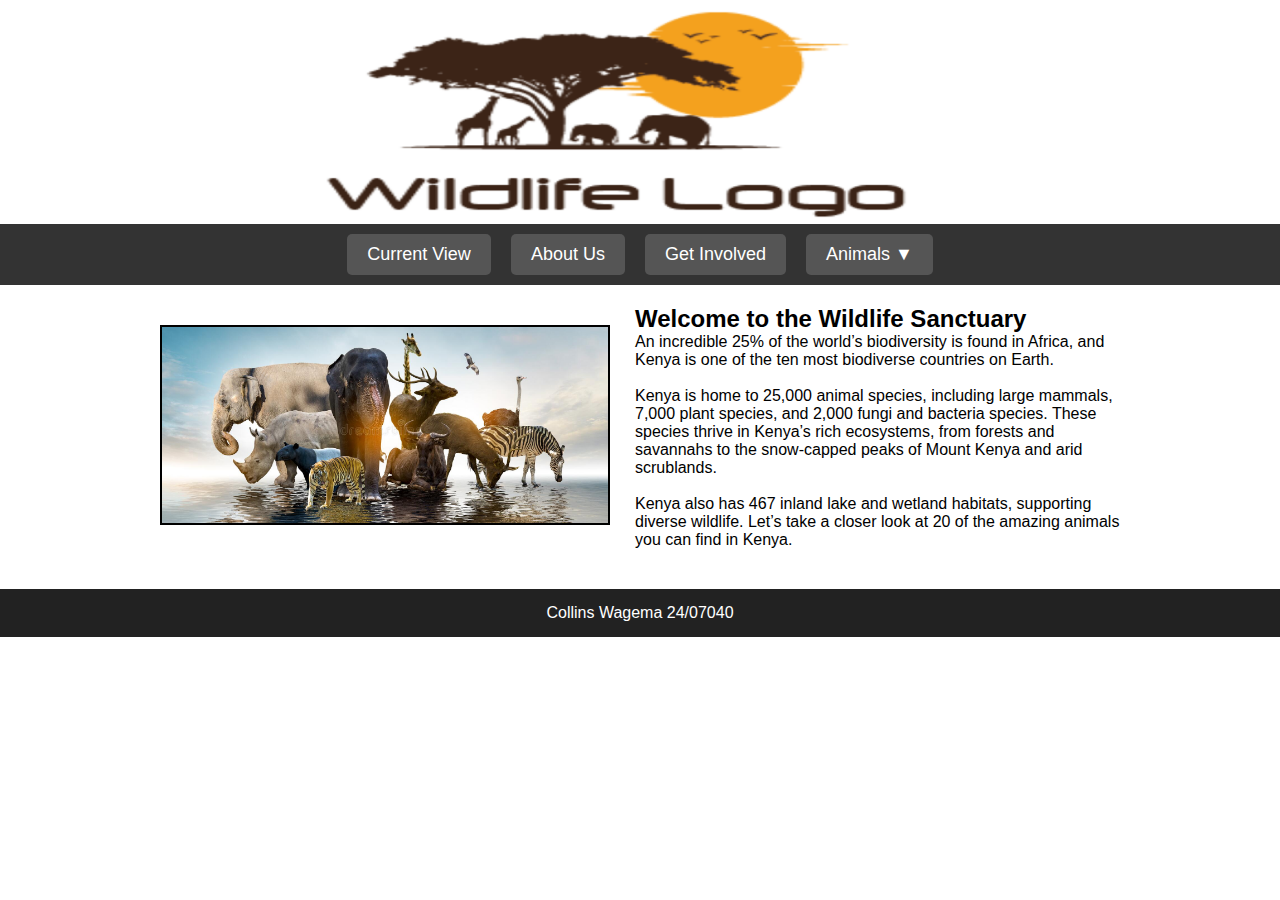
<file: index.html>
<!DOCTYPE html>
<html lang="en">
<head>
    <meta charset="UTF-8">
    <meta name="viewport" content="width=device-width, initial-scale=1.0">
    <title>Wildlife Sanctuary</title>
    <link rel="stylesheet" href="Project1.css">
</head>
<body class="home-page">

    <header>
        <img src="Logo.png" alt="Wildlife Sanctuary Logo">
    </header>

    <nav>
        <ul>
            <li><a href="index.html">Current View</a></li>
            <li><a href="About.html">About Us</a></li>
            <li><a href="GetInvolved.html">Get Involved</a></li>
            <li>
                <a href="#">Animals ▼</a>
                <ul class="dropdown">
                    <li><a href="bateared_foxes.html">Bateared Foxes</a></li>
                    <li><a href="cheetah.html">Cheetah</a></li>
                    <li><a href="desert_warthogs.html">Desert Warthogs</a></li>
                    <li><a href="dikdik.html">Dikdik</a></li>
                    <li><a href="elephant.html">Elephant</a></li>
                    <li><a href="hyenas.html">Hyenas</a></li>
                    <li><a href="jackals.html">Jackals</a></li>
                    <li><a href="whitebellied.html">Whitebellied</a></li>
                </ul>
            </li>
        </ul>
    </nav>

    <main>
        <section class="content">
            <div class="image-box">
                <img src="Wildlife.jpg" alt="Wildlife Image">
            </div>
            <div class="text-box">
                <h2>Welcome to the Wildlife Sanctuary</h2>
                <p>
                    An incredible 25% of the world’s biodiversity is found in Africa, and Kenya is one of the ten most biodiverse countries on Earth.
                    <br><br>
                    Kenya is home to 25,000 animal species, including large mammals, 7,000 plant species, and 2,000 fungi and bacteria species. These species thrive in Kenya’s rich ecosystems, from forests and savannahs to the snow-capped peaks of Mount Kenya and arid scrublands.
                    <br><br>
                    Kenya also has 467 inland lake and wetland habitats, supporting diverse wildlife. Let’s take a closer look at 20 of the amazing animals you can find in Kenya.
                </p>
            </div>
        </section>
    </main>

    <footer>
        <p>Collins Wagema 24/07040</p>
    </footer>

</body>
</html>
</file>
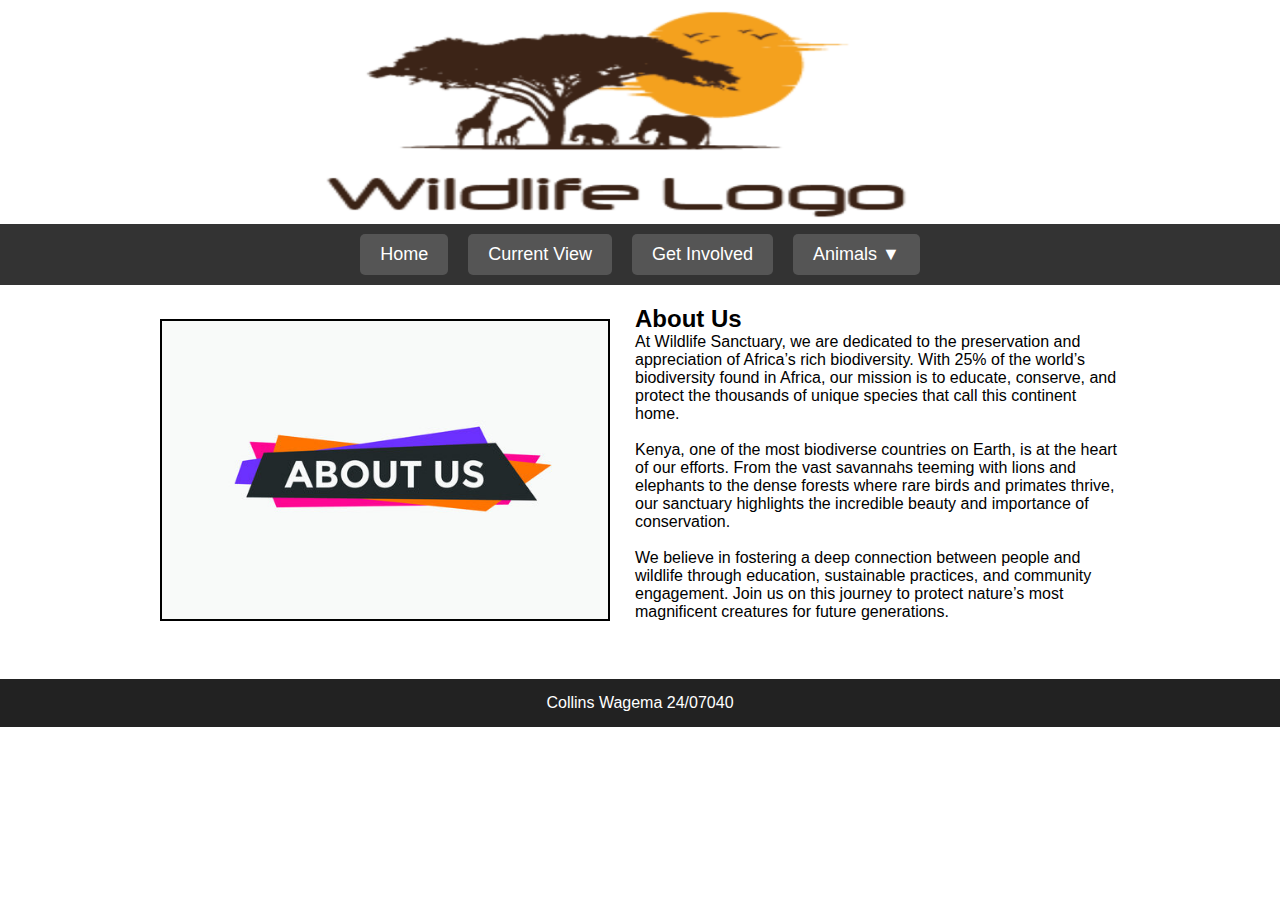
<file: About.html>
<!DOCTYPE html>
<html lang="en">
<head>
    <meta charset="UTF-8">
    <meta name="viewport" content="width=device-width, initial-scale=1.0">
    <title>About Us</title>
    <link rel="stylesheet" href="Project1.css">
</head>
<body class="home-page">

    <header>
        <img src="Logo.png" alt="Wildlife Sanctuary Logo">
    </header>

    <nav>
        <ul>
            <li><a href="index.html">Home</a></li>
            <li><a href="About.html">Current View</a></li>
            <li><a href="GetInvolved.html">Get Involved</a></li>
            <li>
                <a href="#">Animals ▼</a>
                <ul class="dropdown">
                    <li><a href="bateared_foxes.html">Bateared Foxes</a></li>
                    <li><a href="cheetah.html">Cheetah</a></li>
                    <li><a href="desert_warthogs.html">Desert Warthogs</a></li>
                    <li><a href="dikdik.html">Dikdik</a></li>
                    <li><a href="elephant.html">Elephant</a></li>
                    <li><a href="hyenas.html">Hyenas</a></li>
                    <li><a href="jackals.html">Jackals</a></li>
                    <li><a href="whitebellied.html">Whitebellied</a></li>
                </ul>
            </li>
        </ul>
    </nav>

    <main>
        <section class="content">
            <div class="image-box">
                <img src="Aboutus.jpg" alt="About Us Image">
            </div>
            <div class="text-box">
                <h2>About Us</h2>
                <p>
                    At Wildlife Sanctuary, we are dedicated to the preservation and appreciation of Africa’s rich biodiversity. With 25% of the world’s biodiversity found in Africa, our mission is to educate, conserve, and protect the thousands of unique species that call this continent home.<br><br>

                    Kenya, one of the most biodiverse countries on Earth, is at the heart of our efforts. From the vast savannahs teeming with lions and elephants to the dense forests where rare birds and primates thrive, our sanctuary highlights the incredible beauty and importance of conservation.<br><br>

                    We believe in fostering a deep connection between people and wildlife through education, sustainable practices, and community engagement. Join us on this journey to protect nature’s most magnificent creatures for future generations.<br><br>
                </p>

            </div>
        </section>
    </main>

    <footer>
        <p>Collins Wagema 24/07040</p>
    </footer>

</body>
</html>
</file>
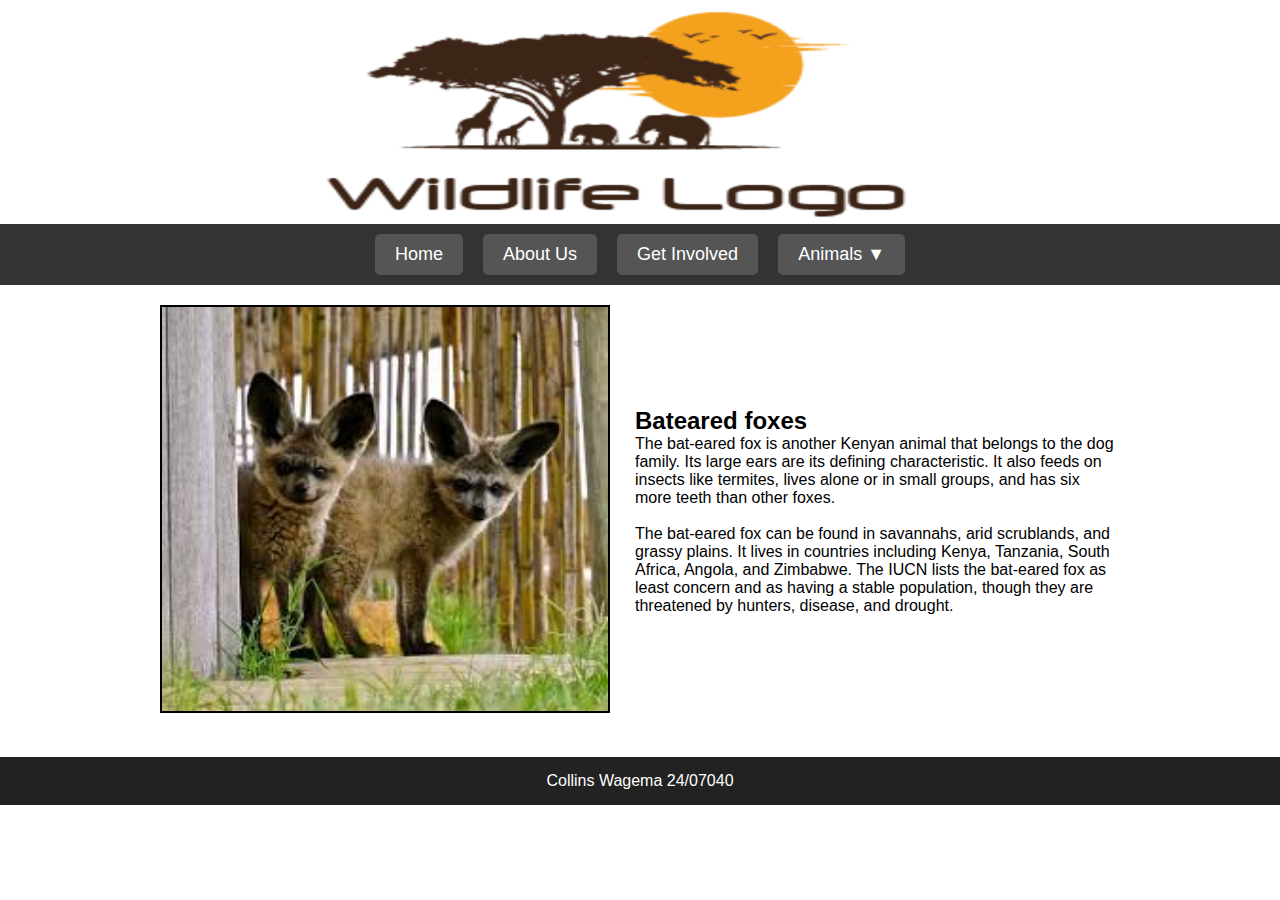
<file: bateared_foxes.html>
<!DOCTYPE html>
<html lang="en">
<head>
    <meta charset="UTF-8">
    <meta name="viewport" content="width=device-width, initial-scale=1.0">
    <title>Wildlife Sanctuary</title>
    <link rel="stylesheet" href="Project1.css">
</head>
<body class="home-page">

    <header>
        <img src="Logo.png" alt="Wildlife Sanctuary Logo">
    </header>

    <nav>
        <ul>
            <li><a href="index.html">Home</a></li>
            <li><a href="About.html">About Us</a></li>
            <li><a href="GetInvolved.html">Get Involved</a></li>
            <li>
                <a href="#">Animals ▼</a>
                <ul class="dropdown">
                    <li><a href="bateared_foxes.html">You're Here!</a></li>
                    <li><a href="cheetah.html">Cheetah</a></li>
                    <li><a href="desert_warthogs.html">Desert Warthogs</a></li>
                    <li><a href="dikdik.html">Dikdik</a></li>
                    <li><a href="elephant.html">Elephant</a></li>
                    <li><a href="hyenas.html">Hyenas</a></li>
                    <li><a href="jackals.html">Jackals</a></li>
                    <li><a href="whitebellied.html">Whitebellied</a></li>
                </ul>
            </li>
        </ul>
    </nav>

    <main>
        <section class="content">
            <div class="image-box">
                <img src="bateared foxes.jpeg" alt="bateared Image">
            </div>
            <div class="text-box">
                <h2>Bateared foxes</h2>
                <p>
                    The bat-eared fox is another Kenyan animal that belongs to the dog family. Its large ears are its defining characteristic. It also feeds on insects like termites, lives alone or in small groups, and has six more teeth than other foxes. <br><br>
                    The bat-eared fox can be found in savannahs, arid scrublands, and grassy plains. It lives in countries including Kenya, Tanzania, South Africa, Angola, and Zimbabwe. The IUCN lists the bat-eared fox as least concern and as having a stable population, though they are threatened by hunters, disease, and drought.
                </p>

            </div>
        </section>
    </main>

    <footer>
        <p>Collins Wagema 24/07040</p>
    </footer>

</body>
</html>
</file>
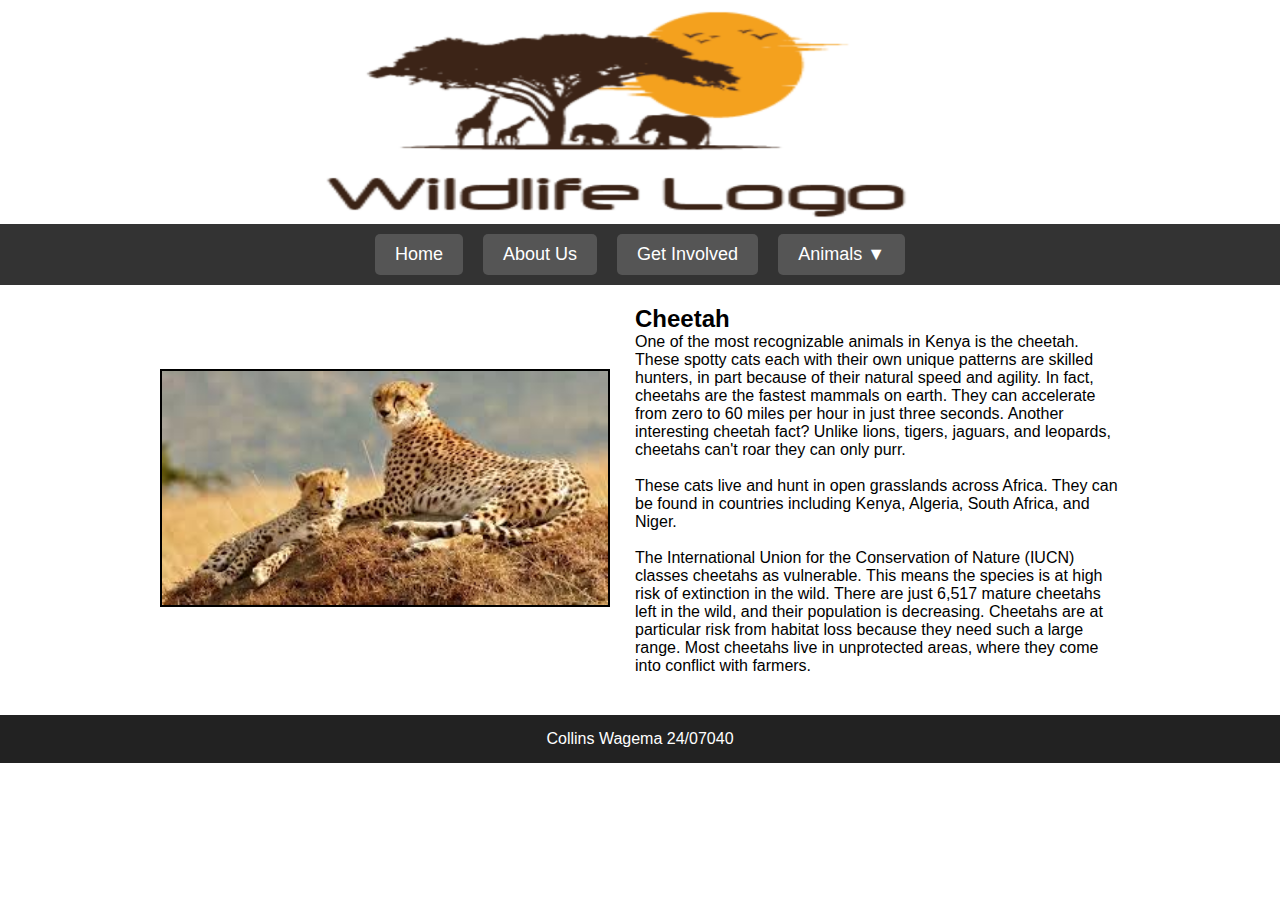
<file: cheetah.html>
<!DOCTYPE html>
<html lang="en">
<head>
    <meta charset="UTF-8">
    <meta name="viewport" content="width=device-width, initial-scale=1.0">
    <title>Wildlife Sanctuary</title>
    <link rel="stylesheet" href="Project1.css">
</head>
<body class="home-page">

    <header>
        <img src="Logo.png" alt="Wildlife Sanctuary Logo">
    </header>

    <nav>
        <ul>
            <li><a href="index.html">Home</a></li>
            <li><a href="About.html">About Us</a></li>
            <li><a href="GetInvolved.html">Get Involved</a></li>
            <li>
                <a href="#">Animals ▼</a>
                <ul class="dropdown">
                    <li><a href="bateared_foxes.html">Bateared Foxes</a></li>
                    <li><a href="cheetah.html">You're Here!</a></li>
                    <li><a href="desert_warthogs.html">Desert Warthogs</a></li>
                    <li><a href="dikdik.html">Dikdik</a></li>
                    <li><a href="elephant.html">Elephant</a></li>
                    <li><a href="hyenas.html">Hyenas</a></li>
                    <li><a href="jackals.html">Jackals</a></li>
                    <li><a href="whitebellied.html">Whitebellied</a></li>
                </ul>
            </li>
        </ul>
    </nav>

    <main>
        <section class="content">
            <div class="image-box">
                <img src="Cheetah.jpeg" alt="Cheetah Image">
            </div>
            <div class="text-box">
                <h2>Cheetah</h2>
                <p>
                    One of the most recognizable animals in Kenya is the cheetah. These spotty cats each with their own unique patterns are skilled hunters, in part because of their natural speed and agility. In fact, cheetahs are the fastest mammals on earth. They can accelerate from zero to 60 miles per hour in just three seconds. Another interesting cheetah fact? Unlike lions, tigers, jaguars, and leopards, cheetahs can't roar they can only purr.<br><br>
                    These cats live and hunt in open grasslands across Africa. They can be found in countries including Kenya, Algeria, South Africa, and Niger.<br><br>
                    The International Union for the Conservation of Nature (IUCN) classes cheetahs as vulnerable. This means the species is at high risk of extinction in the wild. There are just 6,517 mature cheetahs left in the wild, and their population is decreasing. Cheetahs are at particular risk from habitat loss because they need such a large range. Most cheetahs live in unprotected areas, where they come into conflict with farmers.
                </p> 

            </div>
        </section>
    </main>

    <footer>
        <p>Collins Wagema 24/07040</p>
    </footer>

</body>
</html>
</file>
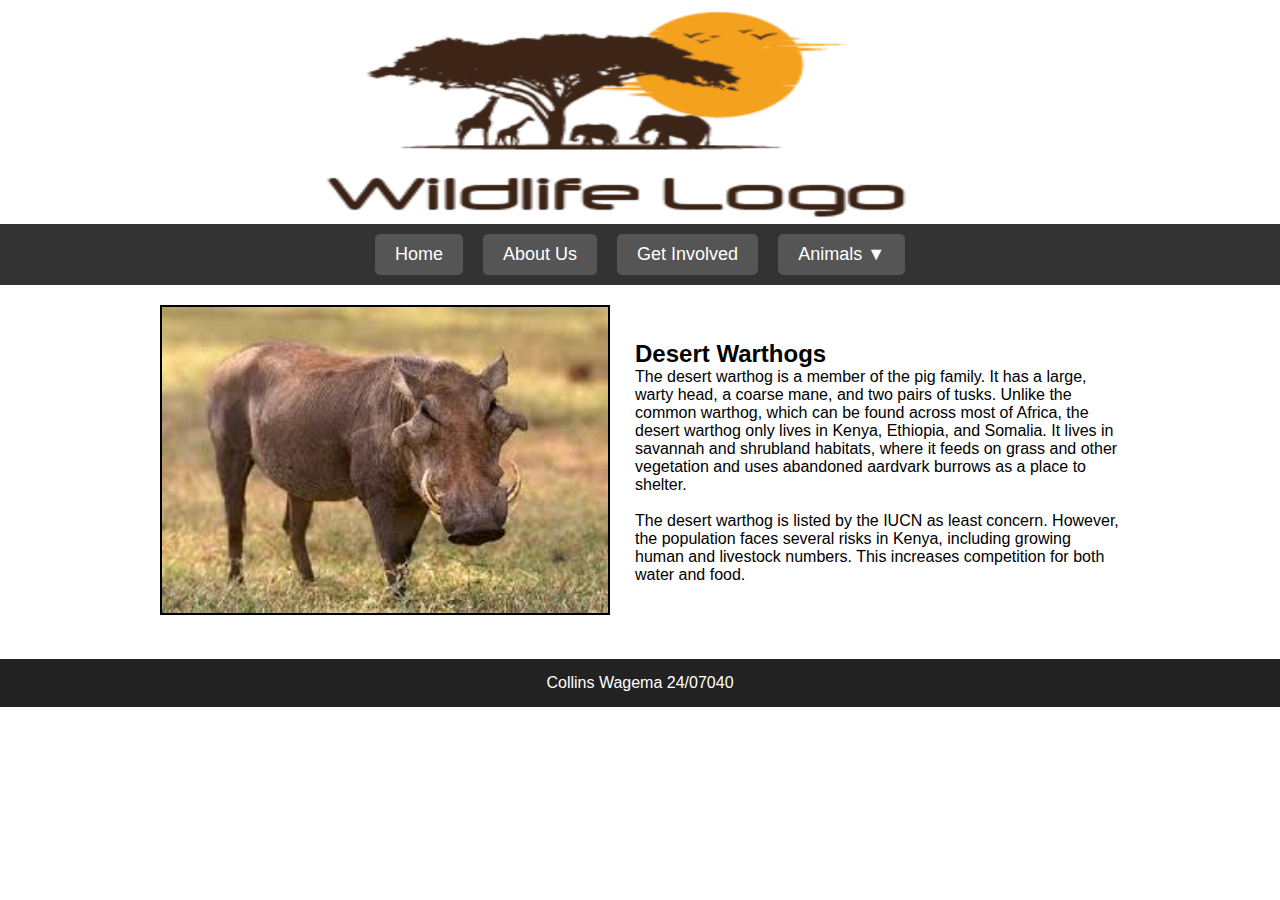
<file: desert_warthogs.html>
<!DOCTYPE html>
<html lang="en">
<head>
    <meta charset="UTF-8">
    <meta name="viewport" content="width=device-width, initial-scale=1.0">
    <title>Wildlife Sanctuary</title>
    <link rel="stylesheet" href="Project1.css">
</head>
<body class="home-page">

    <header>
        <img src="Logo.png" alt="Wildlife Sanctuary Logo">
    </header>

    <nav>
        <ul>
            <li><a href="index.html">Home</a></li>
            <li><a href="About.html">About Us</a></li>
            <li><a href="GetInvolved.html">Get Involved</a></li>
            <li>
                <a href="#">Animals ▼</a>
                <ul class="dropdown">
                    <li><a href="bateared_foxes.html">Bateared Foxes</a></li>
                    <li><a href="cheetah.html">Cheetah</a></li>
                    <li><a href="desert_warthogs.html">You're Here!</a></li>
                    <li><a href="dikdik.html">Dikdik</a></li>
                    <li><a href="elephant.html">Elephant</a></li>
                    <li><a href="hyenas.html">Hyenas</a></li>
                    <li><a href="jackals.html">Jackals</a></li>
                    <li><a href="whitebellied.html">Whitebellied</a></li>
                </ul>
            </li>
        </ul>
    </nav>

    <main>
        <section class="content">
            <div class="image-box">
                <img src="Desertwarthogs.jpeg" alt="Desert Warthogs Image">
            </div>
            <div class="text-box">
                <h2>Desert Warthogs</h2>
                <p>
                    The desert warthog is a member of the pig family. It has a large, warty head, a coarse mane, and two pairs of tusks. Unlike the common warthog, which can be found across most of Africa, the desert warthog only lives in Kenya, Ethiopia, and Somalia. It lives in savannah and shrubland habitats, where it feeds on grass and other vegetation and uses abandoned aardvark burrows as a place to shelter.<br><br>
The desert warthog is listed by the IUCN as least concern. However, the population faces several risks in Kenya, including growing human and livestock numbers. This increases competition for both water and food.
 
            </p>

            </div>
        </section>
    </main>

    <footer>
        <p>Collins Wagema 24/07040</p>
    </footer>

</body>
</html>
</file>
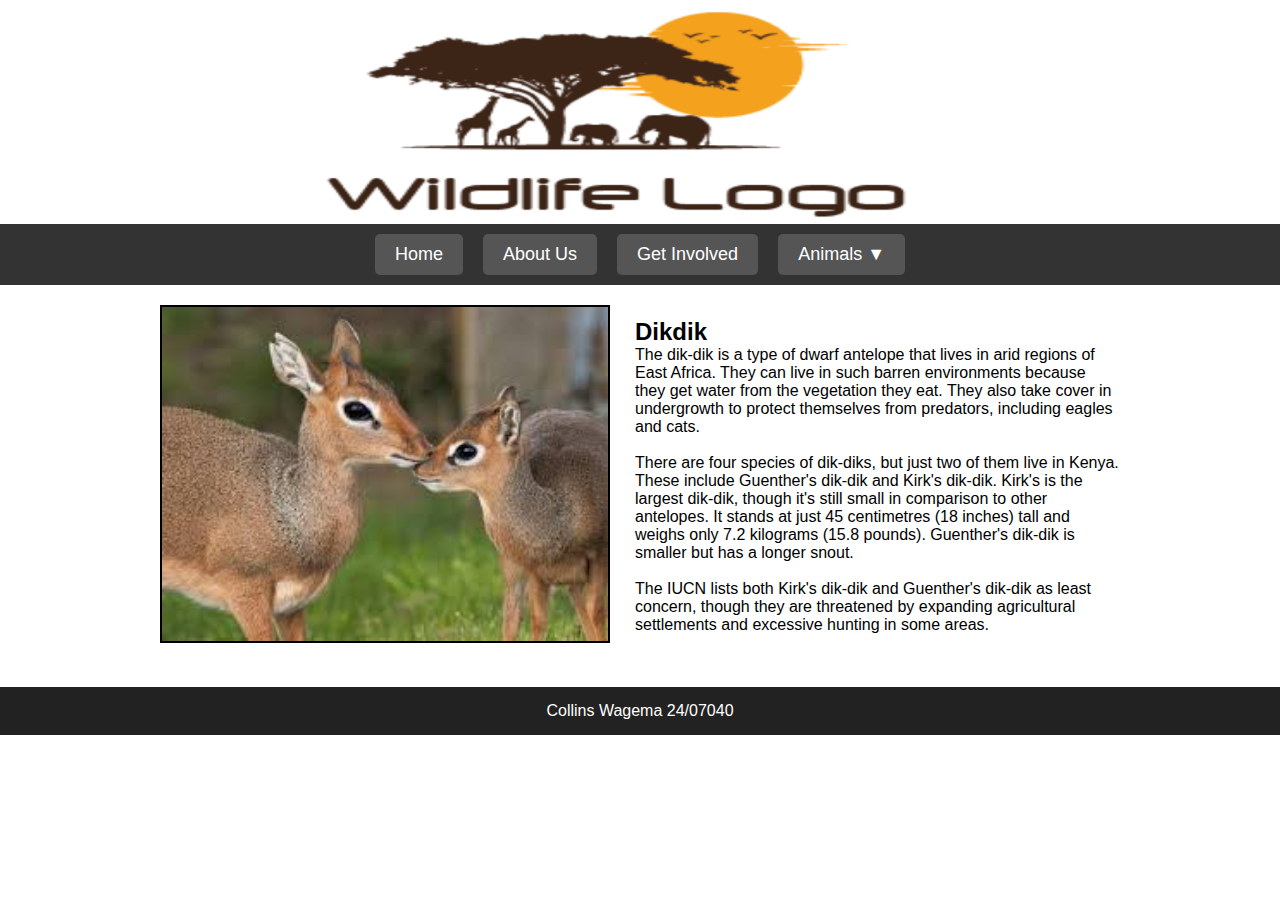
<file: dikdik.html>
<!DOCTYPE html>
<html lang="en">
<head>
    <meta charset="UTF-8">
    <meta name="viewport" content="width=device-width, initial-scale=1.0">
    <title>Wildlife Sanctuary</title>
    <link rel="stylesheet" href="Project1.css">
</head>
<body class="home-page">

    <header>
        <img src="Logo.png" alt="Wildlife Sanctuary Logo">
    </header>

    <nav>
        <ul>
            <li><a href="index.html">Home</a></li>
            <li><a href="About.html">About Us</a></li>
            <li><a href="GetInvolved.html">Get Involved</a></li>
            <li>
                <a href="#">Animals ▼</a>
                <ul class="dropdown">
                    <li><a href="bateared_foxes.html">Bateared foxes</a></li>
                    <li><a href="cheetah.html">Cheetah</a></li>
                    <li><a href="desert_warthogs.html">Desert Warthogs</a></li>
                    <li><a href="dikdik.html">You're Here!</a></li>
                    <li><a href="elephant.html">Elephant</a></li>
                    <li><a href="hyenas.html">Hyenas</a></li>
                    <li><a href="jackals.html">Jackals</a></li>
                    <li><a href="whitebellied.html">Whitebellied</a></li>
                </ul>
            </li>
        </ul>
    </nav>

    <main>
        <section class="content">
            <div class="image-box">
                <img src="dikdik.jpeg" alt="Dikdik Image">
            </div>
            <div class="text-box">
                <h2>Dikdik</h2>
                <p>
                    The dik-dik is a type of dwarf antelope that lives in arid regions of East Africa. They can live in such barren environments because they get water from the vegetation they eat. They also take cover in undergrowth to protect themselves from predators, including eagles and cats.<br><br>
                    There are four species of dik-diks, but just two of them live in Kenya. These include Guenther's dik-dik and Kirk's dik-dik. Kirk's is the largest dik-dik, though it's still small in comparison to other antelopes. It stands at just 45 centimetres (18 inches) tall and weighs only 7.2 kilograms (15.8 pounds). Guenther's dik-dik is smaller but has a longer snout.<br><br>
                    The IUCN lists both Kirk's dik-dik and Guenther's dik-dik as least concern, though they are threatened by expanding agricultural settlements and excessive hunting in some areas.
                </p>
            </div>
        </section>
    </main>

    <footer>
        <p>Collins Wagema 24/07040</p>
    </footer>

</body>
</html>
</file>
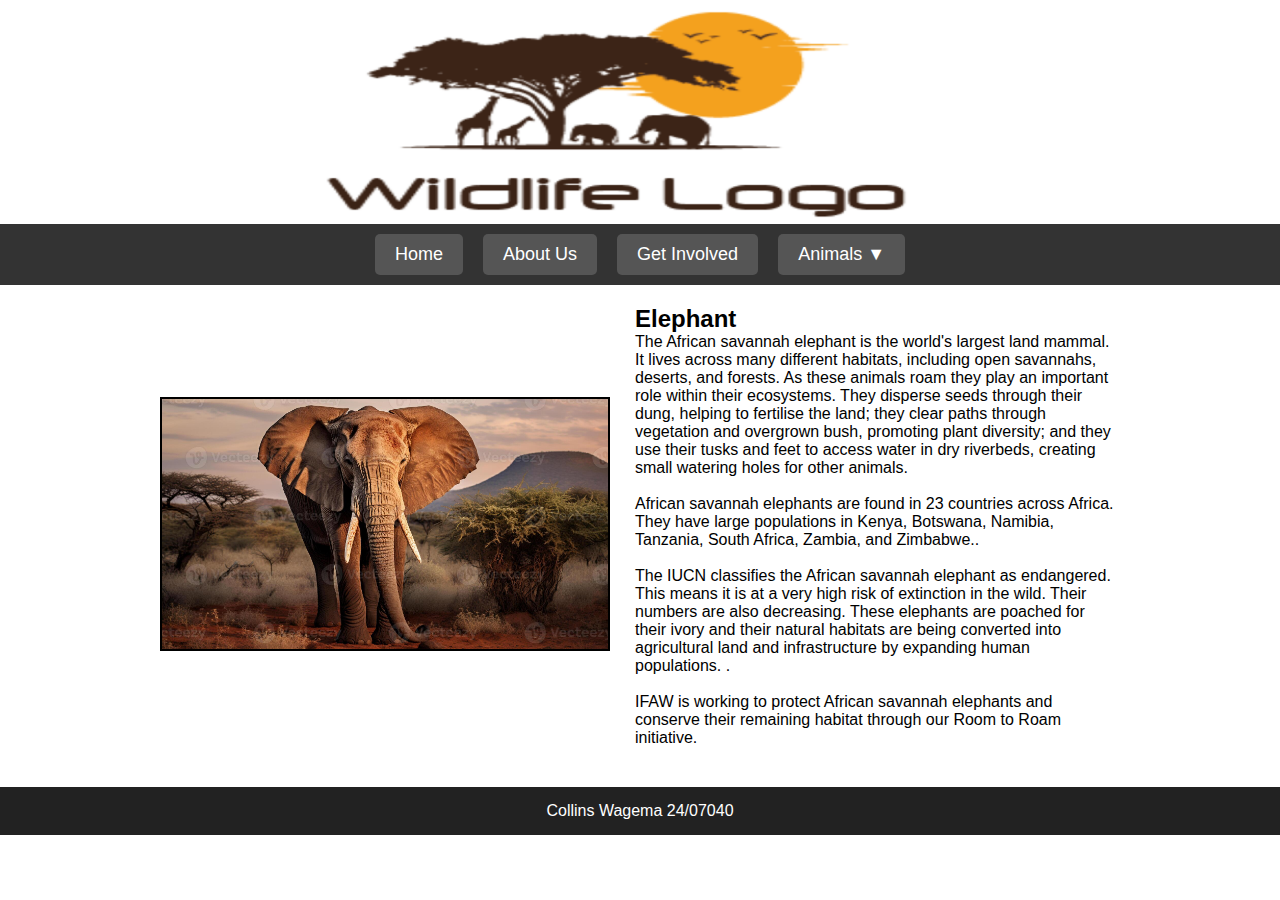
<file: elephant.html>
<!DOCTYPE html>
<html lang="en">
<head>
    <meta charset="UTF-8">
    <meta name="viewport" content="width=device-width, initial-scale=1.0">
    <title>Wildlife Sanctuary</title>
    <link rel="stylesheet" href="Project1.css">
</head>
<body class="home-page">

    <header>
        <img src="Logo.png" alt="Wildlife Sanctuary Logo">
    </header>

    <nav>
        <ul>
            <li><a href="index.html">Home</a></li>
            <li><a href="About.html">About Us</a></li>
            <li><a href="GetInvolved.html">Get Involved</a></li>
            <li>
                <a href="#">Animals ▼</a>
                <ul class="dropdown">
                    <li><a href="bateared_foxes.html">Bateared foxes</a></li>
                    <li><a href="cheetah.html">Cheetah</a></li>
                    <li><a href="desert_warthogs.html">Desert Warthogs</a></li>
                    <li><a href="dikdik.html">Dikdik</a></li>
                    <li><a href="elephant.html">You're Here!</a></li>
                    <li><a href="hyenas.html">Hyenas</a></li>
                    <li><a href="jackals.html">Jackals</a></li>
                    <li><a href="whitebellied.html">Whitebellied</a></li>
                </ul>
            </li>
        </ul>
    </nav>

    <main>
        <section class="content">
            <div class="image-box">
                <img src="Elephant.jpg" alt="Elephant Image">
            </div>
            <div class="text-box">
                <h2>Elephant</h2>
                <p>
                    The African savannah elephant is the world's largest land mammal. It lives across many different habitats, including open savannahs, deserts, and forests. As these animals roam they play an important role within their ecosystems. They disperse seeds through their dung, helping to fertilise the land; they clear paths through vegetation and overgrown bush, promoting plant diversity; and they use their tusks and feet to access water in dry riverbeds, creating small watering holes for other animals.<br><br>
African savannah elephants are found in 23 countries across Africa. They have large populations in Kenya, Botswana, Namibia, Tanzania, South Africa, Zambia, and Zimbabwe..<br><br>
The IUCN classifies the African savannah elephant as endangered. This means it is at a very high risk of extinction in the wild. Their numbers are also decreasing. These elephants are poached for their ivory and their natural habitats are being converted into agricultural land and infrastructure by expanding human populations. .<br><br> IFAW is working to protect African savannah elephants and conserve their remaining habitat through our Room to Roam initiative.
                
            </p>

            </div>
        </section>
    </main>

    <footer>
        <p>Collins Wagema 24/07040</p>
    </footer>

</body>
</html>
</file>
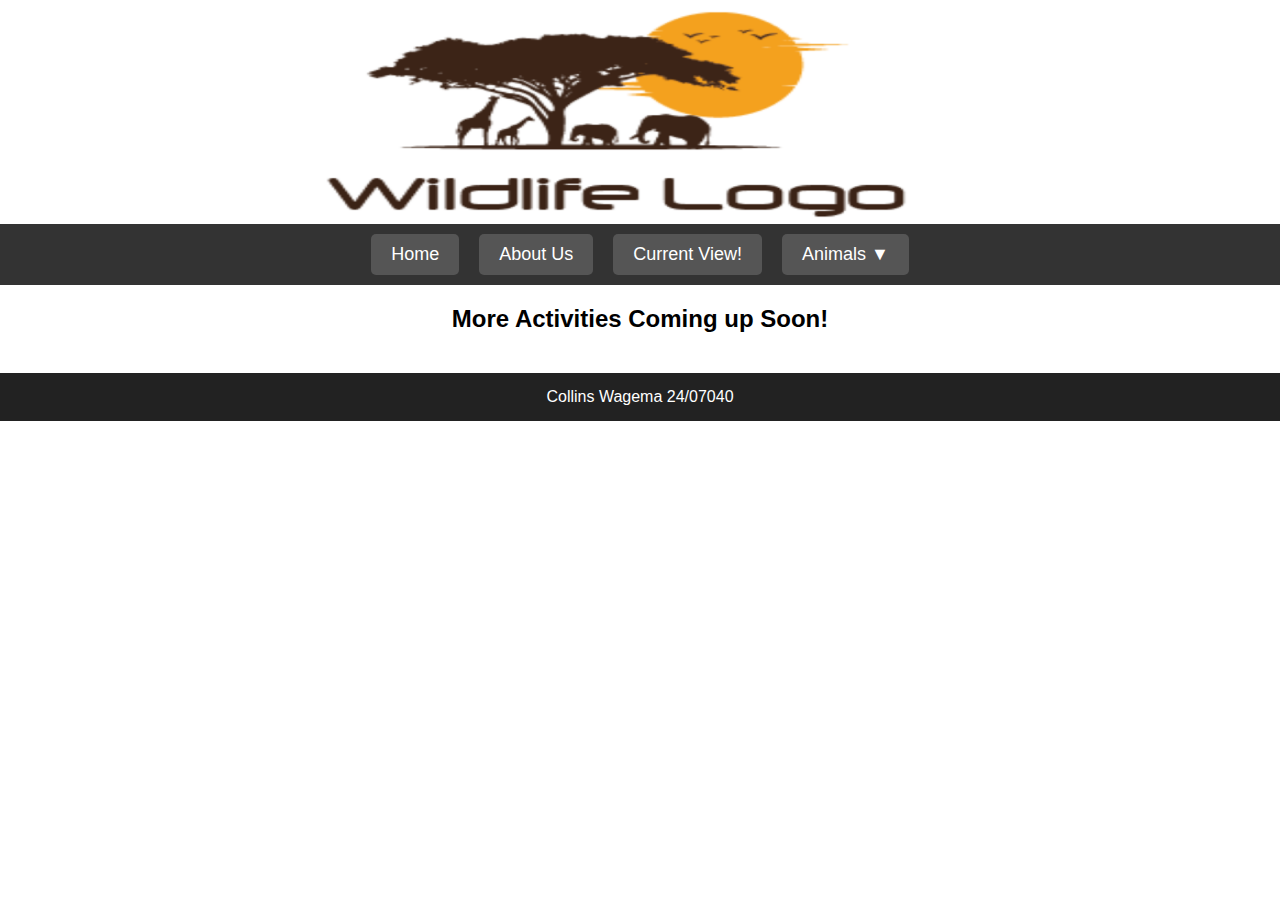
<file: GetInvolved.html>
<!DOCTYPE html>
<html lang="en">
<head>
    <meta charset="UTF-8">
    <meta name="viewport" content="width=device-width, initial-scale=1.0">
    <title>Wildlife Sanctuary</title>
    <link rel="stylesheet" href="Project1.css">
</head>
<body class="home-page">

    <header>
        <img src="Logo.png" alt="Wildlife Sanctuary Logo">
    </header>

    <nav>
        <ul>
            <li><a href="index.html">Home</a></li>
            <li><a href="About.html">About Us</a></li>
            <li><a href="GetInvolved.html">Current View!</a></li>
            <li>
                <a href="#">Animals ▼</a>
                <ul class="dropdown">
                    <li><a href="bateared_foxes.html">Bateared Foxes</a></li>
                    <li><a href="cheetah.html">Cheetah</a></li>
                    <li><a href="desert_warthogs.html">Desert Warthogs</a></li>
                    <li><a href="dikdik.html">Dikdik</a></li>
                    <li><a href="elephant.html">Elephant</a></li>
                    <li><a href="hyenas.html">Hyenas</a></li>
                    <li><a href="jackals.html">Jackals</a></li>
                    <li><a href="whitebellied.html">Whitebellied</a></li>
                </ul>
            </li>
        </ul>
    </nav>

    <main>
        <section class="content">
            <div class="text-box">
                <h2>More Activities Coming up Soon!</h2>
            </div>
        </section>
    </main>

    <footer>
        <p>Collins Wagema 24/07040</p>
    </footer>

</body>
</html>
</file>
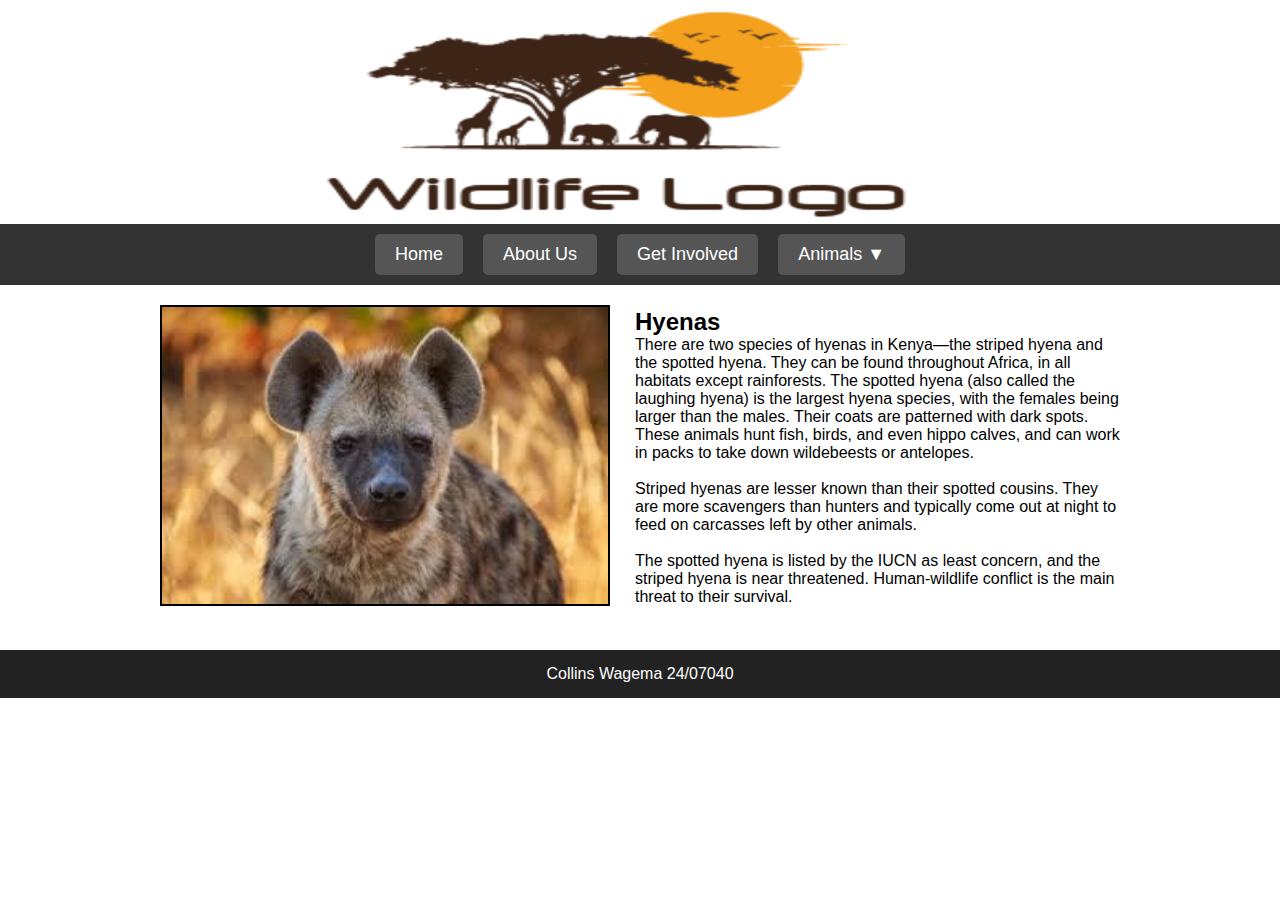
<file: hyenas.html>
<!DOCTYPE html>
<html lang="en">
<head>
    <meta charset="UTF-8">
    <meta name="viewport" content="width=device-width, initial-scale=1.0">
    <title>Wildlife Sanctuary</title>
    <link rel="stylesheet" href="Project1.css">
</head>
<body class="home-page">

    <header>
        <img src="Logo.png" alt="Wildlife Sanctuary Logo">
    </header>

    <nav>
        <ul>
            <li><a href="index.html">Home</a></li>
            <li><a href="About.html">About Us</a></li>
            <li><a href="GetInvolved.html">Get Involved</a></li>
            <li>
                <a href="#">Animals ▼</a>
                <ul class="dropdown">
                    <li><a href="bateared_foxes.html">Bateared foxes</a></li>
                    <li><a href="cheetah.html">Cheetah</a></li>
                    <li><a href="desert_warthogs.html">Desert Warthogs</a></li>
                    <li><a href="dikdik.html">Dikdik</a></li>
                    <li><a href="elephant.html">Elephant</a></li>
                    <li><a href="hyenas.html">You're Here!</a></li>
                    <li><a href="jackals.html">Jackals</a></li>
                    <li><a href="whitebellied.html">Whitebellied</a></li>
                </ul>
            </li>
        </ul>
    </nav>

    <main>
        <section class="content">
            <div class="image-box">
                <img src="Hyenas.jpeg" alt="Hyena Image">
            </div>
            <div class="text-box">
                <h2>Hyenas</h2>
                <p>
                    There are two species of hyenas in Kenya—the striped hyena and the spotted hyena. They can be found throughout Africa, in all habitats except rainforests.
                    The spotted hyena (also called the laughing hyena) is the largest hyena species, with the females being larger than the males. Their coats are patterned with dark spots. These animals hunt fish, birds, and even hippo calves, and can work in packs to take down wildebeests or antelopes. <br><br>
                    
                    Striped hyenas are lesser known than their spotted cousins. They are more scavengers than hunters and typically come out at night to feed on carcasses left by other animals. <br><br>
                    The spotted hyena is listed by the IUCN as least concern, and the striped hyena is near threatened. Human-wildlife conflict is the main threat to their survival.
                    
                </p>

            </div>
        </section>
    </main>

    <footer>
        <p>Collins Wagema 24/07040</p>
    </footer>

</body>
</html>
</file>
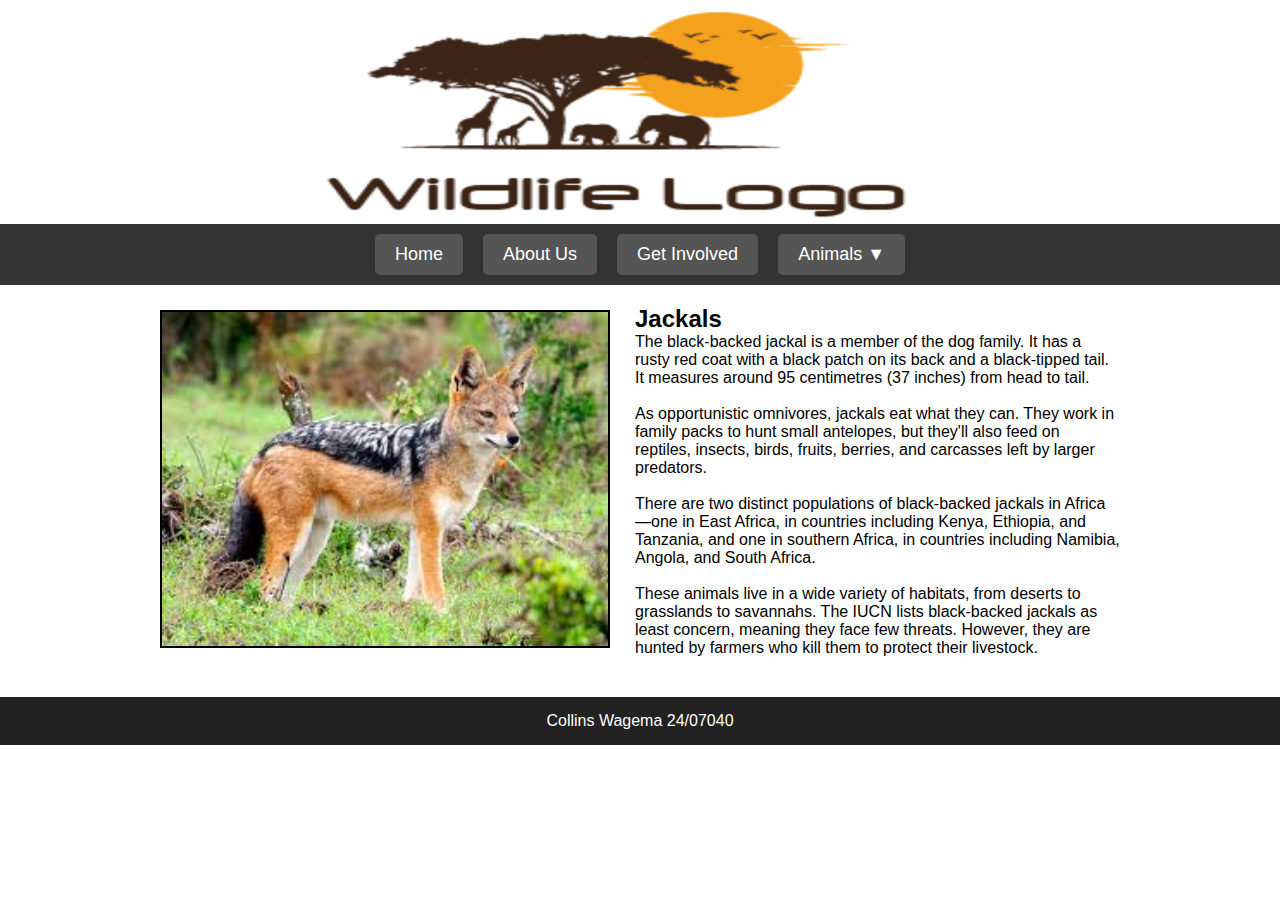
<file: jackals.html>
<!DOCTYPE html>
<html lang="en">
<head>
    <meta charset="UTF-8">
    <meta name="viewport" content="width=device-width, initial-scale=1.0">
    <title>Wildlife Sanctuary</title>
    <link rel="stylesheet" href="Project1.css">
</head>
<body class="home-page">

    <header>
        <img src="Logo.png" alt="Wildlife Sanctuary Logo">
    </header>

    <nav>
        <ul>
            <li><a href="index.html">Home</a></li>
            <li><a href="About.html">About Us</a></li>
            <li><a href="GetInvolved.html">Get Involved</a></li>
            <li>
                <a href="#">Animals ▼</a>
                <ul class="dropdown">
                    <li><a href="bateared_foxes.html">Bateared foxes</a></li>
                    <li><a href="cheetah.html">Cheetah</a></li>
                    <li><a href="desert_warthogs.html">Desert Warthogs</a></li>
                    <li><a href="dikdik.html">Dikdik</a></li>
                    <li><a href="elephant.html">Elephant</a></li>
                    <li><a href="hyenas.html">Hyenas</a></li>
                    <li><a href="jackals.html">You're Here!</a></li>
                    <li><a href="whitebellied.html">Whitebellied</a></li>
                </ul>
            </li>
        </ul>
    </nav>

    <main>
        <section class="content">
            <div class="image-box">
                <img src="Jackals.jpeg" alt="Jackals Image">
            </div>
            <div class="text-box">
                <h2>Jackals</h2>
                <p>
                    The black-backed jackal is a member of the dog family. It has a rusty red coat with a black patch on its back and a black-tipped tail. It measures around 95 centimetres (37 inches) from head to tail.<br><br>
                    As opportunistic omnivores, jackals eat what they can. They work in family packs to hunt small antelopes, but they'll also feed on reptiles, insects, birds, fruits, berries, and carcasses left by larger predators.<br><br>
                    There are two distinct populations of black-backed jackals in Africa—one in East Africa, in countries including Kenya, Ethiopia, and Tanzania, and one in southern Africa, in countries including Namibia, Angola, and South Africa.<br><br>
                    These animals live in a wide variety of habitats, from deserts to grasslands to savannahs. The IUCN lists black-backed jackals as least concern, meaning they face few threats. However, they are hunted by farmers who kill them to protect their livestock. 
    
                </p>

            </div>
        </section>
    </main>

    <footer>
        <p>Collins Wagema 24/07040</p>
    </footer>

</body>
</html>
</file>
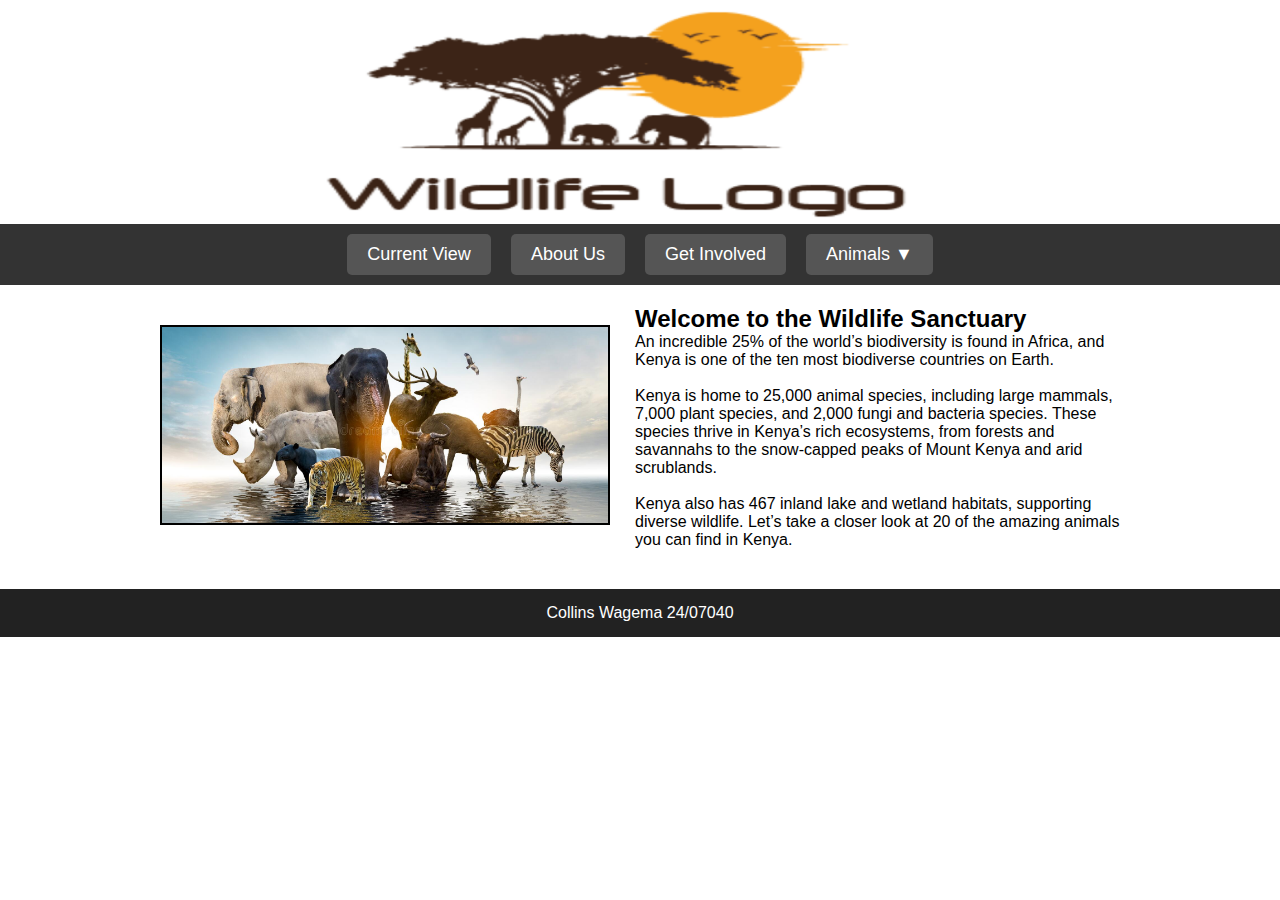
<file: Project1.html>
<!DOCTYPE html>
<html lang="en">
<head>
    <meta charset="UTF-8">
    <meta name="viewport" content="width=device-width, initial-scale=1.0">
    <title>Wildlife Sanctuary</title>
    <link rel="stylesheet" href="Project1.css">
</head>
<body class="home-page">

    <header>
        <img src="Logo.png" alt="Wildlife Sanctuary Logo">
    </header>

    <nav>
        <ul>
            <li><a href="#Home">Current View</a></li>
            <li><a href="About.html">About Us</a></li>
            <li><a href="GetInvolved.html">Get Involved</a></li>
            <li>
                <a href="#">Animals ▼</a>
                <ul class="dropdown">
                    <li><a href="bateared_foxes.html">Bateared Foxes</a></li>
                    <li><a href="cheetah.html">Cheetah</a></li>
                    <li><a href="desert_warthogs.html">Desert Warthogs</a></li>
                    <li><a href="dikdik.html">Dikdik</a></li>
                    <li><a href="elephant.html">Elephant</a></li>
                    <li><a href="hyenas.html">Hyenas</a></li>
                    <li><a href="jackals.html">Jackals</a></li>
                    <li><a href="whitebellied.html">Whitebellied</a></li>
                </ul>
            </li>
        </ul>
    </nav>

    <main>
        <section class="content">
            <div class="image-box">
                <img src="Wildlife.jpg" alt="Wildlife Image">
            </div>
            <div class="text-box">
                <h2>Welcome to the Wildlife Sanctuary</h2>
                <p>
                    An incredible 25% of the world’s biodiversity is found in Africa, and Kenya is one of the ten most biodiverse countries on Earth.
                    <br><br>
                    Kenya is home to 25,000 animal species, including large mammals, 7,000 plant species, and 2,000 fungi and bacteria species. These species thrive in Kenya’s rich ecosystems, from forests and savannahs to the snow-capped peaks of Mount Kenya and arid scrublands.
                    <br><br>
                    Kenya also has 467 inland lake and wetland habitats, supporting diverse wildlife. Let’s take a closer look at 20 of the amazing animals you can find in Kenya.
                </p>
            </div>
        </section>
    </main>

    <footer>
        <p>Collins Wagema 24/07040</p>
    </footer>

</body>
</html>
</file>
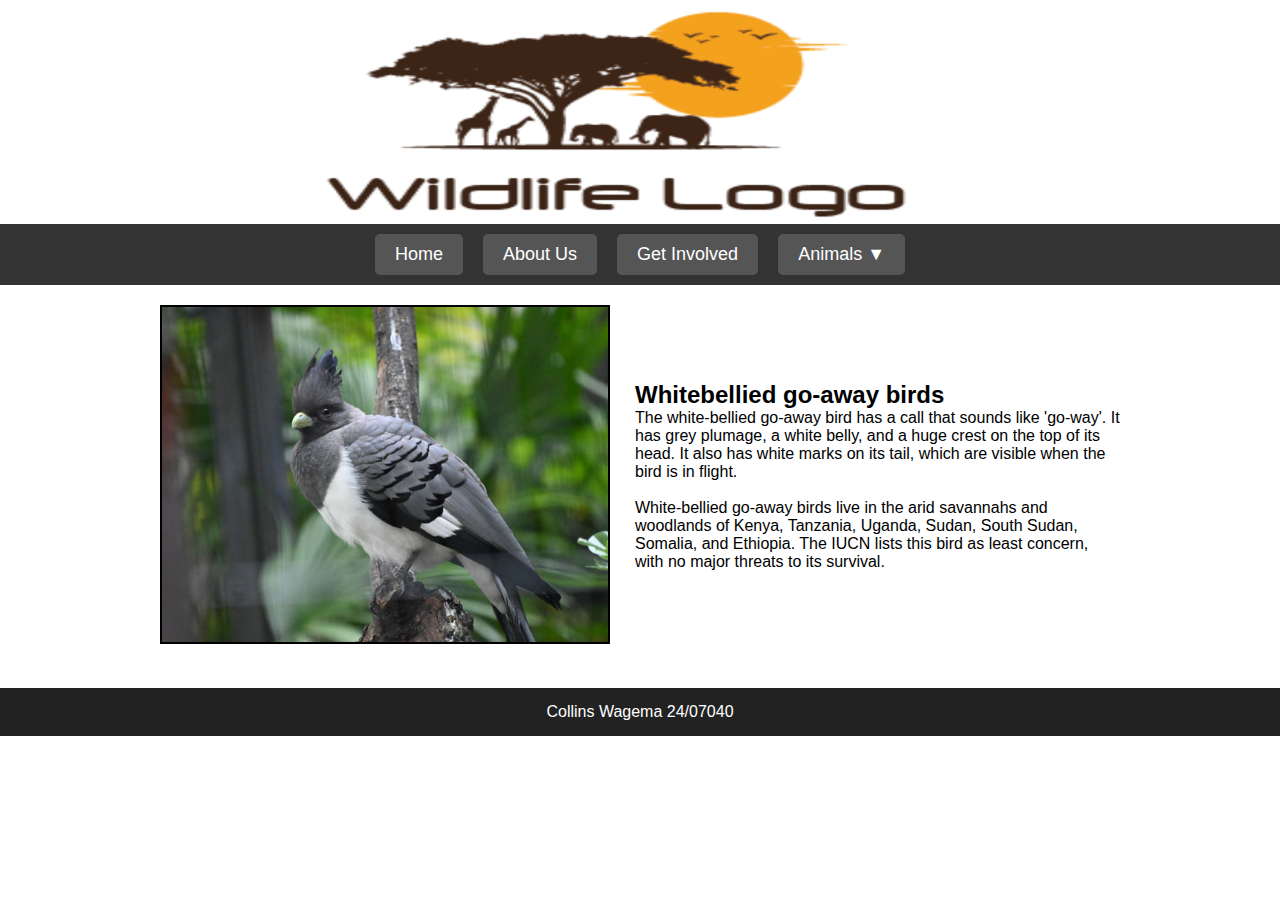
<file: whitebellied.html>
<!DOCTYPE html>
<html lang="en">
<head>
    <meta charset="UTF-8">
    <meta name="viewport" content="width=device-width, initial-scale=1.0">
    <title>Wildlife Sanctuary</title>
    <link rel="stylesheet" href="Project1.css">
</head>
<body class="home-page">

    <header>
        <img src="Logo.png" alt="Wildlife Sanctuary Logo">
    </header>

    <nav>
        <ul>
            <li><a href="index.html">Home</a></li>
            <li><a href="About.html">About Us</a></li>
            <li><a href="GetInvolved.html">Get Involved</a></li>
            <li>
                <a href="#">Animals ▼</a>
                <ul class="dropdown">
                    <li><a href="bateared_foxes.html">Bateared foxes</a></li>
                    <li><a href="cheetah.html">Cheetah</a></li>
                    <li><a href="desert_warthogs.html">Desert Warthogs</a></li>
                    <li><a href="dikdik.html">Dikdik</a></li>
                    <li><a href="elephant.html">Elephant</a></li>
                    <li><a href="hyenas.html">Hyenas</a></li>
                    <li><a href="jackals.html">Jackals</a></li>
                    <li><a href="whitebellied.html">You're Here!</a></li>
                </ul>
            </li>
        </ul>
    </nav>

    <main>
        <section class="content">
            <div class="image-box">
                <img src="whitebellied.jpeg" alt="whitebellied Image">
            </div>
            <div class="text-box">
                <h2>Whitebellied go-away birds</h2>
                <p>
                    The white-bellied go-away bird has a call that sounds like 'go-way'. It has grey plumage, a white belly, and a huge crest on the top of its head. It also has white marks on its tail, which are visible when the bird is in flight.<br><br>
                    White-bellied go-away birds live in the arid savannahs and woodlands of Kenya, Tanzania, Uganda, Sudan, South Sudan, Somalia, and Ethiopia. The IUCN lists this bird as least concern, with no major threats to its survival.  
                </p>

            </div>
        </section>
    </main>

    <footer>
        <p>Collins Wagema 24/07040</p>
    </footer>

</body>
</html>
</file>
<file: Project1.css>
/* General Reset */
* {
    margin: 0;
    padding: 0;
    box-sizing: border-box;
    font-family: Arial, sans-serif;
}

/* Navigation - Shared by both pages */
nav {
    background: #333;
    padding: 10px;
}

nav ul {
    list-style: none;
    display: flex;
    justify-content: center;
    gap: 20px;
    position: relative;
}

nav li {
    position: relative;
}

nav a {
    color: white;
    text-decoration: none;
    font-size: 18px;
    padding: 10px 20px;
    background: #555;
    border-radius: 5px;
    transition: 0.3s;
    display: block;
}

nav a:hover {
    background: #777;
}

/* Dropdown Menu */
.dropdown {
    display: none;
    position: absolute;
    top: 100%;
    left: 0;
    background: #444;
    min-width: 180px;
    text-align: left;
    border-radius: 5px;
}

.dropdown a {
    background: none;
    padding: 10px;
    display: block;
}

.dropdown a:hover {
    background: #666;
}

nav li:hover .dropdown {
    display: block;
}

/*-----------------Home Page Styles----------------------- */
.home-page {
    text-align: center;
}

.home-page header img {
    width: 900px;
    height: 220px;
}

.home-page .content {
    max-width: 1000px; /* Restricts text width for better readability */
    margin: 0 auto; /* Centers the content */
    padding: 20px;
    display: flex;
    justify-content: center;
    align-items: center;
    gap: 25px;
    text-align: left;
}

.text-box {
    max-width: 1000px; /* Prevents text from stretching too far */
}

.home-page .image-box img {
    width: 450px;
    height: auto;
    border: 2px solid black;
}

/* Footer - Shared */
footer {
    background: #222;
    color: white;
    padding: 15px;
    margin-top: 20px;
}
</file>
